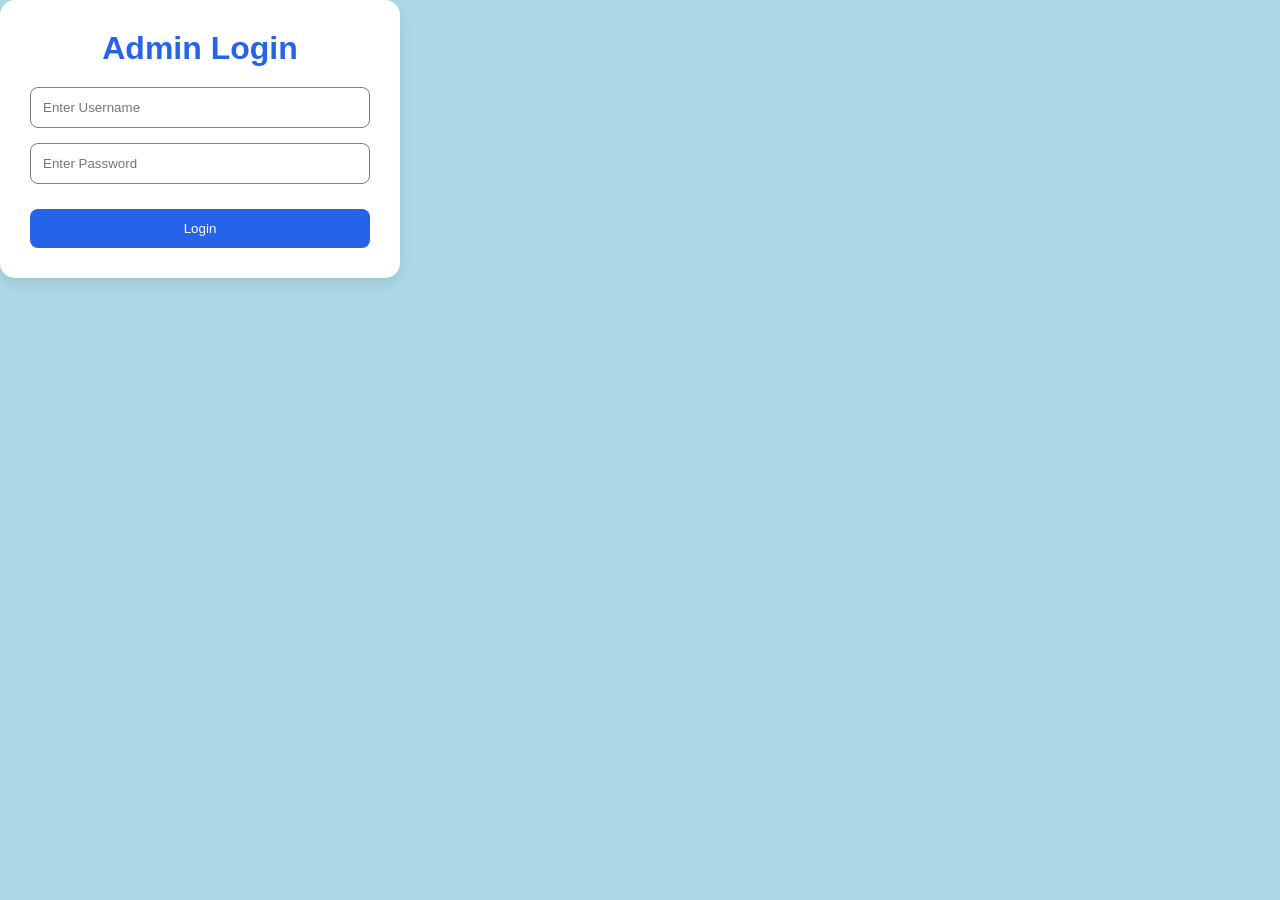
<file: admin.html>
<!DOCTYPE html>
<html>
<head>
<title>Admin Login</title>
<link rel="stylesheet" href="style.css">
</head>

<body>

<div class="login-box" id="loginPage">

<h1>Admin Login</h1>

<input type="text" id="username" placeholder="Enter Username">

<input type="password" id="password" placeholder="Enter Password">

<button onclick="login()">
Login
</button>

</div>



<div class="admin" id="adminPanel">

<h1>Admin Dashboard</h1>


<button onclick="resetQueue()">
Reset Queue
</button>



<ul id="queueList"></ul>

</div>


<script src="admin.js"></script>

</body>
</html>
</file>
<file: style.css>
*{
margin:0;
padding:0;
box-sizing:border-box;
font-family:Arial;
}

body{
background:lightblue;
}


header{
display:flex;
justify-content:space-between;
align-items:center;
padding:20px;
background:white;
box-shadow:0px 2px 10px rgba(0,0,0,0.1);
}

.logo h1{
color:#2563eb;
}

nav a{
margin-left:20px;
text-decoration:none;
color:black;
font-weight:bold;
}


.hero{
display:flex;
justify-content:space-around;
align-items:center;
padding:50px;
}

.hero-left h2{
font-size:50px;
color:#2563eb;
margin-bottom:20px;
}

.hero-left p{
margin-bottom:20px;
font-size:18px;
}

.hero button{
padding:12px 25px;
border:none;
background:#7bc3ff;
color:white;
border-radius:10px;
cursor:pointer;
}

.hero-right img{
width:300px;
}


.container{
display:flex;
justify-content:center;
gap:20px;
padding:50px;
flex-wrap:wrap;
}


.card{
background:white;
padding:30px;
width:300px;
border-radius:15px;
box-shadow:0 5px 15px rgba(0,0,0,0.1);
}


.card h2{
margin-bottom:20px;
}


input,select{

width:100%;
padding:12px;
margin-bottom:15px;
border:1px solid gray;
border-radius:8px;

}


.card button{

width:100%;
padding:12px;
background:#2563eb;
color:white;
border:none;
border-radius:8px;
cursor:pointer;

}

#token{

font-size:60px;
text-align:center;
color:green;
margin:20px 0;

}

.progress{

width:100%;
height:20px;
background:#ddd;
border-radius:20px;
margin-top:20px;

}

.bar{

width:0%;
height:100%;
background:green;
border-radius:20px;

}


footer{

text-align:center;
padding:20px;
background:white;
margin-top:50px;

}
*{

margin:0;
padding:0;
box-sizing:border-box;
font-family:Arial;

}



.login-box,
.admin{

background:white;
padding:30px;
width:400px;
border-radius:15px;
box-shadow:0px 5px 15px rgba(0,0,0,0.1);

}

h1{

text-align:center;
margin-bottom:20px;
color:#2563eb;

}

input{

width:100%;
padding:12px;
margin-bottom:15px;
border:1px solid gray;
border-radius:8px;

}

button{

width:100%;
padding:12px;
margin-top:10px;
border:none;
border-radius:8px;
background:#2563eb;
color:white;
cursor:pointer;

}

ul{

list-style:none;
margin-top:20px;

}

li{

padding:10px;
background:#eee;
margin:10px 0;
border-radius:8px;

}
</file>
